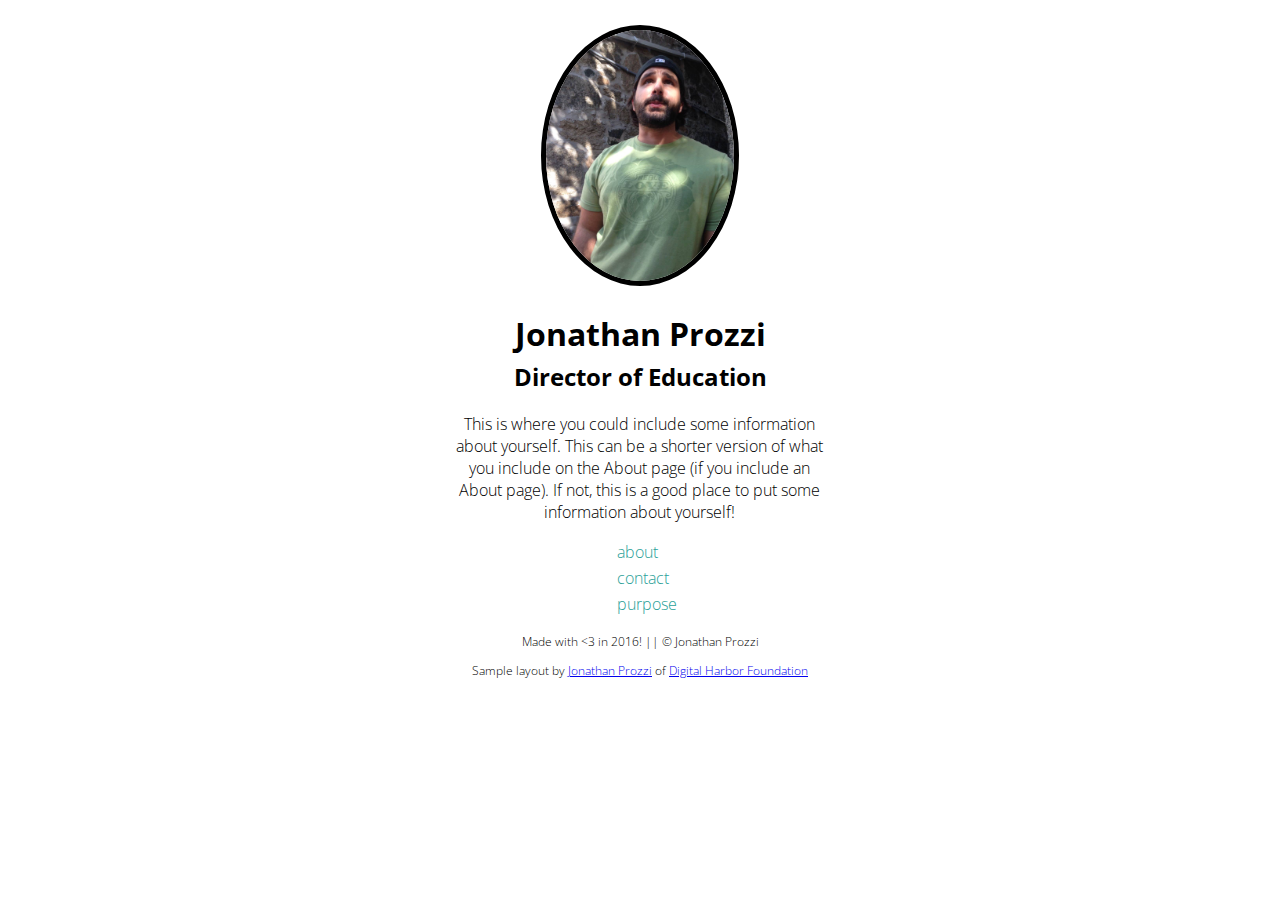
<file: index.html>
<!DOCTYPE html>
<html>
<head>
    <meta charset="utf-8">
    <meta name="viewport" content="width=device-width">
    <title>Jonathan's Basic Layout</title>
    <!-- link to the external stylesheet -->
    <link rel="stylesheet" type="text/css" href="style.css">
</head>

<body>
    <div id="main-wrapper"> <!-- this div wraps the entire page, which helps with layout -->
        <header>
            <!-- h1 displayed in the header section -->
            <!-- contains no content in this layout -->
        </header>
        <div class="page-body">
            <section class="section-one">
                <!-- include your content here! -->
                <div id="profile-picture-wrapper">
                    <img id="profile-picture" src="jonathan-profile.jpg" alt="Jonathan Profile Picture">
                </div> <!-- end profile-picture-wrapper div -->
                <div id="profile-bio-wrapper-one">
                    <h1 id="profile-bio-name">Jonathan Prozzi</h1>
                    <h2 id="profile-bio-title">Director of Education</h2>
                    <div id="bio-wrapper">
                        <p id="profile-bio-brief">This is where you could include some information about yourself. This can be a shorter version of what you include on the About page (if you include an About page). If not, this is a good place to put some information about yourself!</p>
                    </div>
                </div> <!-- end profile-bio-wrapper -->
            </section>
            <section class="section-two">
                <!-- include more (different) content here! -->
                <div class="navbar-container">
                    <nav class="navbar">
                        <ul>
                            <li><a href="about.html" title="about">about</a></li>
                            <li><a href="contact.html" title="contact">contact</a></li>
                            <li><a href="purpose.html" title="purpose">purpose</a></li>
                        </ul>
                    </nav>
                </div> <!-- end navbar-container div -->
            </section>
        </div> <!-- end page-body div -->
        <footer>
            <!-- can include some copyright information or something similar -->
            <p>Made with &lt;3 in 2016! || &copy; Jonathan Prozzi</p>
            <p>Sample layout by <a href="jonathanprozzi.net">Jonathan Prozzi</a> of <a href="digitalharbor.org">Digital Harbor Foundation</a></p>
        </footer>
    </div> <!-- end main-wrapper div -->
</body>
</html>
</file>
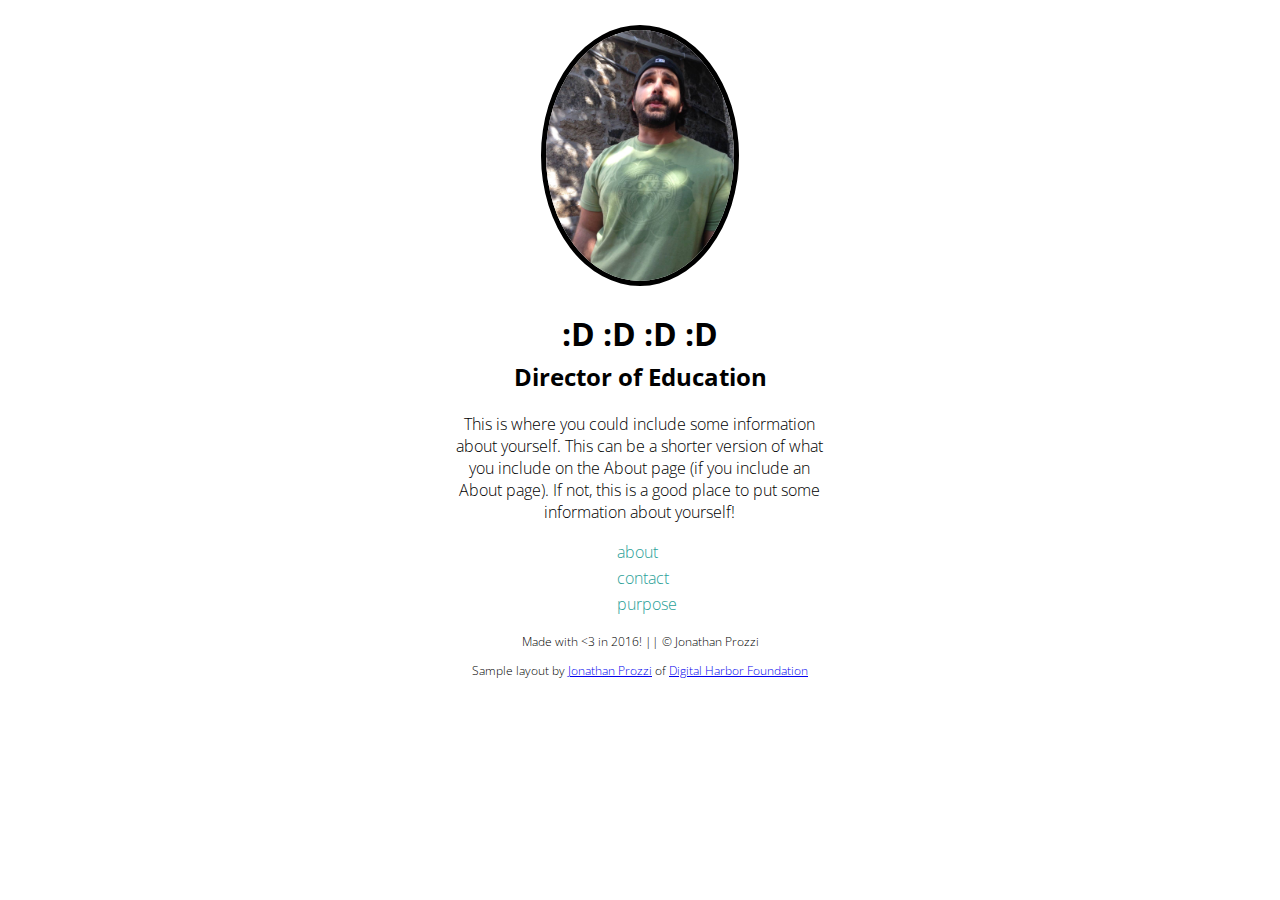
<file: about.html>
<!DOCTYPE html>
<html>
<head>
    <meta charset="utf-8">
    <meta name="viewport" content="width=device-width">
    <title>Jonathan's Basic Layout</title>
    <!-- link to the external stylesheet -->
    <link rel="stylesheet" type="text/css" href="style.css">
</head>

<body>
    <div id="main-wrapper"> <!-- this div wraps the entire page, which helps with layout -->
        <header>
            <!-- h1 displayed in the header section -->
            <!-- contains no content in this layout -->
        </header>
        <div class="page-body">
            <section class="section-one">
                <!-- include your content here! -->
                <div id="profile-picture-wrapper">
                    <img id="profile-picture" src="jonathan-profile.jpg" alt="Jonathan Profile Picture">
                </div> <!-- end profile-picture-wrapper div -->
                <div id="profile-bio-wrapper-one">
                    <h1 id="profile-bio-name">:D :D :D :D</h1>
                    <h2 id="profile-bio-title">Director of Education</h2>
                    <div id="bio-wrapper">
                        <p id="profile-bio-brief">This is where you could include some information about yourself. This can be a shorter version of what you include on the About page (if you include an About page). If not, this is a good place to put some information about yourself!</p>
                    </div>
                </div> <!-- end profile-bio-wrapper -->
            </section>
            <section class="section-two">
                <!-- include more (different) content here! -->
                <div class="navbar-container">
                    <nav class="navbar">
                        <ul>
                            <li><a href="about.html" title="about">about</a></li>
                            <li><a href="contact.html" title="contact">contact</a></li>
                            <li><a href="purpose.html" title="purpose">purpose</a></li>
                        </ul>
                    </nav>
                </div> <!-- end navbar-container div -->
            </section>
        </div> <!-- end page-body div -->
        <footer>
            <!-- can include some copyright information or something similar -->
            <p>Made with &lt;3 in 2016! || &copy; Jonathan Prozzi</p>
            <p>Sample layout by <a href="jonathanprozzi.net">Jonathan Prozzi</a> of <a href="digitalharbor.org">Digital Harbor Foundation</a></p>
        </footer>
    </div> <!-- end main-wrapper div -->
</body>
</html>
</file>
<file: style.css>
@import url('https://fonts.googleapis.com/css?family=Open+Sans');

body {
    font-family: 'Open Sans', sans-serif;
    font-size: 16px;
    font-weight: 300;
    margin: 0;
    padding: 10px;
}

#main-wrapper {
    max-width: 1200px;
    margin: 0 auto;
    padding: 10px;
    position: relative;
}

.page-body {
    position: relative;
}

section {
    padding: 0 30px;
}

#profile-picture-wrapper {
    display: block;
    position: relative;
    max-width: 50%;
    max-height: 50%;
    top: 50%;
    left: 0;
    padding: 5px;
    margin: 0 auto;
}

#profile-picture {
    display: block;
    position: relative;
    max-width: 33%;
    max-height: 33%;
    margin: 0 auto;
    border: 5px solid black;
    border-radius: 50%;
}
#profile-bio-wrapper {
    max-width: 50%;
    position: relative;
    margin: 0 auto;
}

#bio-wrapper {
    display: block;
    position: relative;
    max-width: 33.33%;
    margin: 0 auto;
    padding-bottom: 0px;
}

#profile-bio-name {
    margin-bottom: 5px;
    padding-bottom: 0;
    text-align: center;
}

#profile-bio-title {
    margin-top: 5px;
    padding-top: 0;
    text-align: center;
}

#bio-wrapper {
    position: relative;

}

#profile-bio-brief {
    display: block;
    text-align: center;
}

.navbar-container {
    max-width: 33.33%;
    display: block;
    position: relative;
    margin: 5px auto;
    padding-top: 0;
    padding-bottom: 0;
}

.navbar {
    max-width: 33.33%;
    display: block;
    position: relative;
    margin: 0 auto;
}

.navbar ul {
    position: relative;
    list-style: none;
}

.navbar ul li {
    padding-left: 0;
    padding-top: 2px;
    padding-bottom: 2px;
}

.navbar ul a {
    color: #2aa198;
    text-decoration: none;
}

footer {
    position: relative;
}

footer p {
    font-size: .75em;
    text-align: center;
    padding-top: 0;
    padding-bottom: 0;
}
</file>
